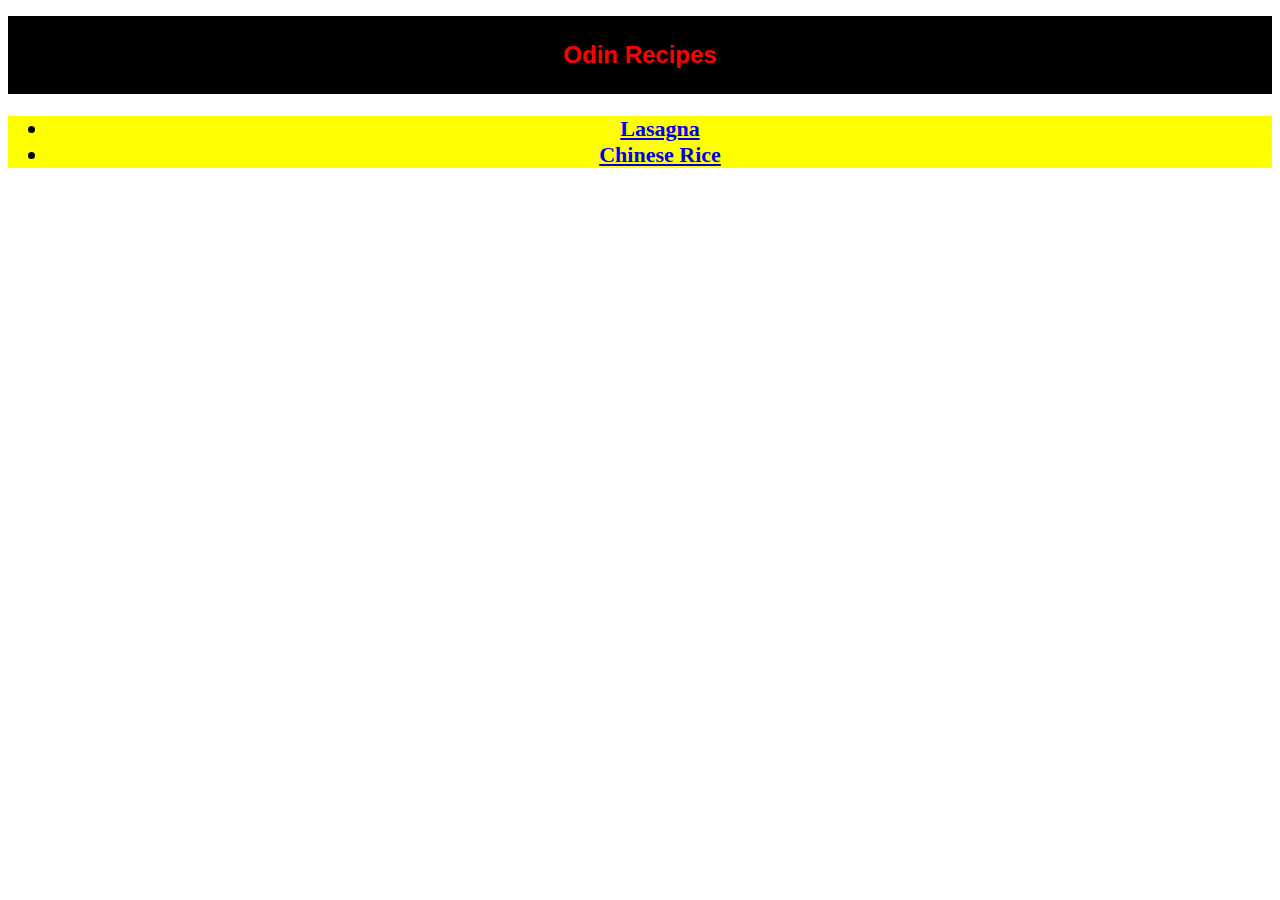
<file: index.html>
<!DOCTYPE html>
<html lang="en">
    <head>
        <meta charset="utf-8">
        <title>Odin recipes</title>
        <link rel="stylesheet" href="./style.css">
    </head>

    <body>
        <h1>Odin Recipes</h1>
        <ul>
            <li><a href="./recipes/lasagna.html">Lasagna</a></li>
            <li><a href="./recipes/chinese-rice.html">Chinese Rice</a> </li>
        </ul>
    </body>
</html>
</file>
<file: style.css>
body {
    font-size: 16px;
    font-family: Arial, Helvetica, sans-serif
    font-weight: 200;
    text-align: center;
}


h1 {
    font-size: 24px;
    font-family: Verdana, Tahoma, sans-serif;
    font-weight: 900;
    background: black;
    color: red;
    text-align: center;
    padding: 25px 100px;
}

h2 {
    font-size: 22px;
    background-color: rgb(0, 242, 0);
    text-align: center;
    padding: 25px 100px;
    
}


 img {
    width: 500px;
    height: auto;
    display: block;
    border: solid 20px;
    margin-left: auto;
    margin-right: auto;
 }



 ol, 
 ul {
    font-size: 22px;
    font-weight: 700;
    background-color: yellow;
    text-align: center;
 }
</file>
